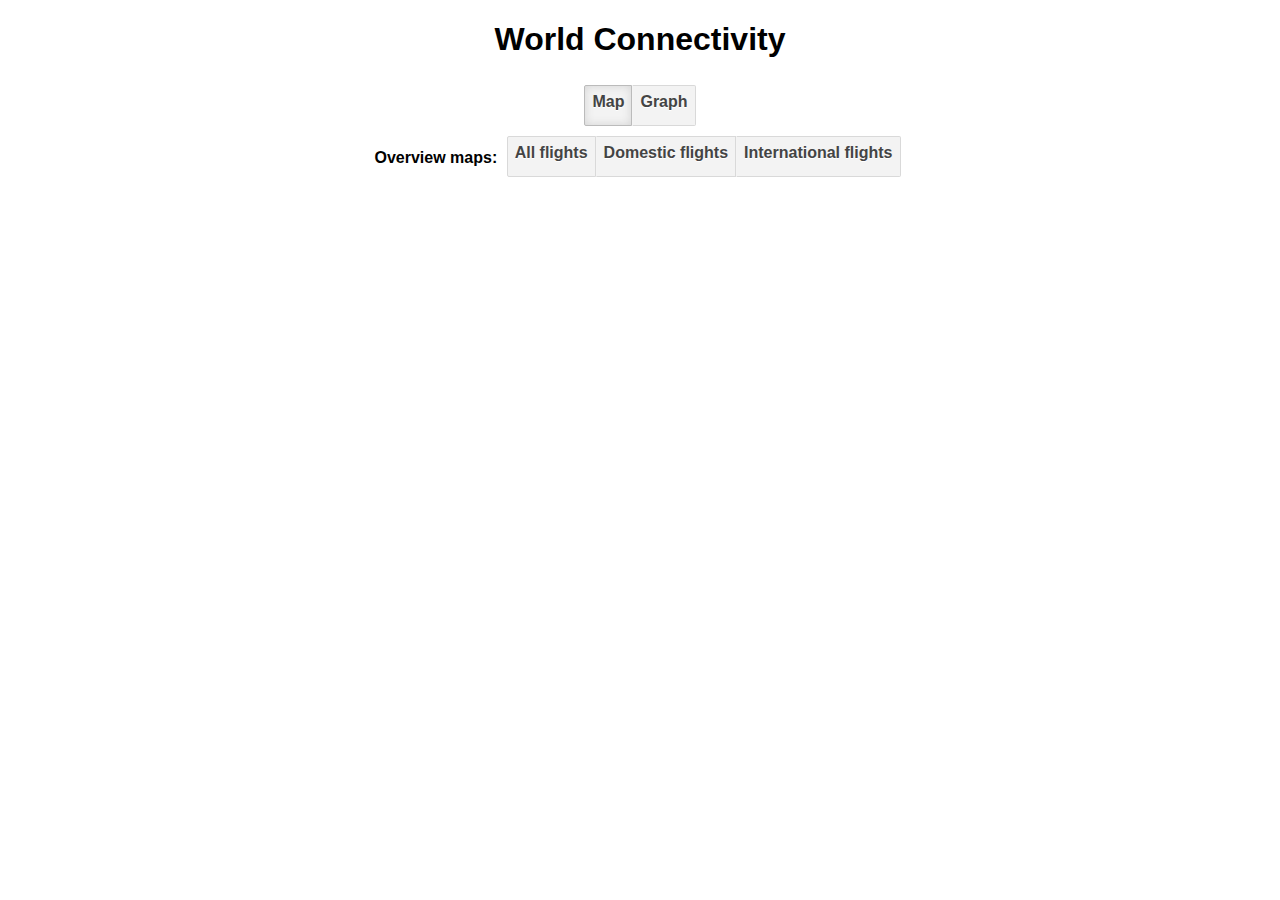
<file: index.html>
<!DOCTYPE html>
<html lang="en">
  <head>
    <meta charset="utf-8">
    <title>World Connectivity</title>
	<link rel="stylesheet" type="text/css" href="vizmarathon.css" />
	<link rel="stylesheet" type="text/css" href="buttons.css" />
	<script src="http://mbostock.github.com/d3/d3.v2.js"></script>

    <script type="text/javascript">
		var isMap = document.location.hash != '#tree';
		var isTree = !isMap;
    </script>
  </head>
  <body onload="buttonInit()">
		<script src="styling.js"></script>
		<script type="text/javascript">
        if (top === self) {
            var title = document.createElement('h1');
            title.innerText = 'World Connectivity';
            document.body.insertBefore(title, document.body.firstChild);
        }
        </script>
		<!--<div class="horizontal">-->
			<button id="mapButton" class="button left" onclick="buttonMap()"><span class="label">Map</span></a>
			<button id="graphButton" class="button right" onclick="buttonGraph()"><span class="label">Graph</span></button>
			<div class="horizontal">
			</br><span id="buttonLabel">Overview maps:</span>
			</div>
			<button id="allButton" class="button left" onclick="buttonAll()"><span class="label">All flights</span></a>
			<button id="domesticButton" class="button middle" onclick="buttonDomestic()"><span class="label">Domestic flights</span></a>
			<button id="internationalButton" class="button right" onclick="buttonInternational()"><span class="label">International flights</span></button>
		<!--</div>-->
		<br style="clear: both;" />
		<script src="map.js"></script>
        <script src="graph.js"></script>
  		<script src="vizmarathon.js"></script>
		<script src="story.js"></script>		
  </body>
</html>
</file>
<file: vizmarathon.css>
body, html{
	text-align: center;
	font-family: Helvetica, sans-serif;
}

div.horizontal{
	display:inline;
	font-weight:bold;
}

path.country {
	fill: rgba(255,255,255,1);
	stroke: rgba(29,91,85,1);
    stroke-width:  1;
}

path.countryOver{
	fill: hsl(206,10%,75%);
}

.link, .line {
  fill: none;
  stroke: hsla(240,64%,27%,.15);
  stroke-width: 1.5px;
}

text.graph {
    white-space: pre;
}

g.node {
    font-color: hsla(240,64%,27%,1);
    stroke: hsla(240,64%,27%,1);
    fill: hsla(240,64%,27%,1);
}

g.node.graphhighlight {
    font-color: hsla(17,82%,66%,1);
    stroke: hsla(17,82%,66%,1);
    fill: hsla(17,82%,66%,1);
}

line.graphhighlight,
path.graphhighlight {
    font-color: hsla(17,82%,66%,1);
    stroke: hsla(17,82%,66%,1);
    fill: none;
}

.invisible {
  display: none;
}

text#tooltip{
	font-size: 14px;
	fill: #020202;
}

svg.map {
	background-color: hsl(206,58%,95%);
	font-weight: bold;
	font-size: 14px;
	fill: #020202;
}

#lltexthead{
	font-size: 20px;
}

g#dialog{
	fill: hsl(50,50%,80%);
}

#dialogheader{
	font-size: 20px;
	fill: hsl(0,0%,0%);
}

.dialogtext{
	fill: hsl(0,0%,0%);
}

.dialoghint{
	font-weight: normal;
	font-style: italic;
}
</file>
<file: buttons.css>
/*-----------------------------------*\
	CONTENTS
\*------------------------------------*/
/*
WRAPPER
BUTTON
BUTTON LABEL
BUTTON ICON
ICONS
DROPDOWN MENU
*/


/*------------------------------------*\
	$WRAPPER
\*------------------------------------*/
.buttons {/* Style as you wish (toolbar) */}

/* The Magnificent CLEARFIX */
.buttons:before, .buttons:after {
  content: "\0020"; display: block; height: 0; visibility: hidden;	
} 
.buttons:after { clear: both; }
.buttons { zoom: 1; }
/* ------------------------ */


/*------------------------------------*\
	$BUTTON
\*------------------------------------*/
button, 
.button {
	text-decoration: none;
	text-shadow: 0 1px 0 #fff;

	font: bold 16px Helvetica, Arial, sans-serif;
	color: #444;
	line-height: 20px;
	height: 18px;

	display: inline-block;
	/*float: left;*/

	margin: 5px;
	padding: 5px 6px 5px 6px;

	background: #F3F3F3;
	border: solid 1px #D9D9D9;

	border-radius: 2px;
	-webkit-border-radius: 2px;
	-moz-border-radius: 2px;

	-webkit-transition: border-color .20s;
	-moz-transition: border-color .20s;
	-o-transition: border-color .20s;
	transition: border-color .20s;
}
button {
	height: 41px !important;
	cursor: pointer;
}

button.left, 
.button.left {
	margin: 5px 0 5px 5px;

	border-top-right-radius: 0;
	-webkit-border-top-right-radius: 0;
	-moz-border-radius-topright: 0;

	border-bottom-right-radius: 0;
	-webkit-border-bottom-right-radius: 0;
	-moz-border-radius-bottomright: 0;
}
button.middle, 
.button.middle {
	margin: 5px 0;

	border-left-color: #F4F4F4;

	border-radius: 0;
	-webkit-border-radius: 0;
	-moz-border-radius: 0;
}
button.right, 
.button.right {
	margin: 5px 5px 5px 0;

	border-left-color: #F4F4F4;

	border-top-left-radius: 0;
	-webkit-border-top-left-radius: 0;
	-moz-border-radius-topleft: 0;

	border-bottom-left-radius: 0;
	-webkit-border-bottom-left-radius: 0;
	-moz-border-radius-bottomleft: 0;
}

button:hover, 
.button:hover {
    background: #F4F4F4;
	border-color: #C0C0C0;
	color: #333;
}

button:active, 
.button:active {
	border-color: #4D90FE;
	color: #4D90FE;

	-moz-box-shadow:inset 0 0 10px #D4D4D4;
	-webkit-box-shadow:inset 0 0 10px #D4D4D4;
	box-shadow:inset 0 0 10px #D4D4D4;
}

button.on, 
.button.on {
	border-color: #BBB;

	-moz-box-shadow:inset 0 0 10px #D4D4D4;
	-webkit-box-shadow:inset 0 0 10px #D4D4D4;
	box-shadow:inset 0 0 10px #D4D4D4;
}
button.on:hover, 
.button.on:hover {
	border-color: #BBB;

	-moz-box-shadow:inset 0 0 10px #D4D4D4;
	-webkit-box-shadow:inset 0 0 10px #D4D4D4;
	box-shadow:inset 0 0 10px #D4D4D4;
}
button.on:active, 
.button.on:active {
	border-color: #4D90FE;
}

button.action, 
.button.action {
	border: 1px solid #D8D8D8 !important;

	background: #F2F2F2;
	background: -webkit-linear-gradient(top, #F5F5F5, #F1F1F1);
	background: -moz-linear-gradient(top, #F5F5F5, #F1F1F1);
	background: -ms-linear-gradient(top, #F5F5F5, #F1F1F1);
	background: -o-linear-gradient(top, #F5F5F5, #F1F1F1);

	-webkit-transition: border .20s;
	-moz-transition: border .20s;
	-o-transition: border .20s;
	transition: border .20s;
}
button.action:hover, 
.button.action:hover {
	border: 1px solid #C6C6C6 !important;

	background: #F3F3F3;
	background: -webkit-linear-gradient(top, #F8F8F8, #F1F1F1);
	background: -moz-linear-gradient(top, #F8F8F8, #F1F1F1);
	background: -ms-linear-gradient(top, #F8F8F8, #F1F1F1);
	background: -o-linear-gradient(top, #F8F8F8, #F1F1F1);
}
button.blue, 
.button.blue {
	border: 1px solid #3079ED !important;

	background: #4B8DF8;
	background: -webkit-linear-gradient(top, #4C8FFD, #4787ED);
	background: -moz-linear-gradient(top, #4C8FFD, #4787ED);
	background: -ms-linear-gradient(top, #4C8FFD, #4787ED);
	background: -o-linear-gradient(top, #4C8FFD, #4787ED);

	-webkit-transition: border .20s;
	-moz-transition: border .20s;
	-o-transition: border .20s;
	transition: border .20s;
}
button.blue:hover, 
.button.blue:hover {
	border: 1px solid #2F5BB7 !important;

	background: #3F83F1;
	background: -webkit-linear-gradient(top, #4D90FE, #357AE8);
	background: -moz-linear-gradient(top, #4D90FE, #357AE8);
	background: -ms-linear-gradient(top, #4D90FE, #357AE8);
	background: -o-linear-gradient(top, #4D90FE, #357AE8);
}
button.green, 
.button.green {
	border: 1px solid #29691D !important;

	background: #3A8E00;
	background: -webkit-linear-gradient(top, #3C9300, #398A00);
	background: -moz-linear-gradient(top, #3C9300, #398A00);
	background: -ms-linear-gradient(top, #3C9300, #398A00);
	background: -o-linear-gradient(top, #3C9300, #398A00);

	-webkit-transition: border .20s;
	-moz-transition: border .20s;
	-o-transition: border .20s;
	transition: border .20s;
}
button.green:hover, 
.button.green:hover {
	border: 1px solid #2D6200 !important;

	background: #3F83F1;
	background: -webkit-linear-gradient(top, #3C9300, #368200);
	background: -moz-linear-gradient(top, #3C9300, #368200);
	background: -ms-linear-gradient(top, #3C9300, #368200);
	background: -o-linear-gradient(top, #3C9300, #368200);
}
button.red, 
.button.red {
	border: 1px solid #D14836 !important;

	background: #D64937;
	background: -webkit-linear-gradient(top, #DC4A38, #D14836);
	background: -moz-linear-gradient(top, #DC4A38, #D14836);
	background: -ms-linear-gradient(top, #DC4A38, #D14836);
	background: -o-linear-gradient(top, #DC4A38, #D14836);

	-webkit-transition: border .20s;
	-moz-transition: border .20s;
	-o-transition: border .20s;
	transition: border .20s;
}
button.red:hover, 
.button.red:hover {
	border: 1px solid #B0281A !important;

	background: #D14130;
	background: -webkit-linear-gradient(top, #DC4A38, #C53727);
	background: -moz-linear-gradient(top, #DC4A38, #C53727);
	background: -ms-linear-gradient(top, #DC4A38, #C53727);
	background: -o-linear-gradient(top, #DC4A38, #C53727);
}

button.action:hover, 
.button.action:hover {
	-moz-box-shadow: 0 1px 0px #DDD;
	-webkit-box-shadow: 0 1px 0px #DDD;
	box-shadow:iset 0 1px 0px #DDD;
}
button.action:active, 
.button.action:active {
	-moz-box-shadow: none !important;
	-webkit-box-shadow: none !important;
	box-shadow: none !important;
	border-color: #C6C6C6 !important;
}
button.blue:active, 
.button.blue:active {
	border-color: #2F5BB7 !important;
}
button.green:active, 
.button.green:active {
	border-color: #2D6200 !important;
}
button.red:active, 
.button.red:active {
	border-color: #B0281A !important;
}



/*------------------------------------*\
	$BUTTON LABEL
\*------------------------------------*/
.ddm span.label, 
button span.label, 
.button span.label {
	display: inline-block;
	/*float: left;*/
	line-height: 17px;
	height: 18px;
	padding: 0 1px;
	overflow: hidden;
	color: #444;

	-webkit-transition: color .20s;
	-moz-transition: color .20s;
	-o-transition: color .20s;
	transition: color .20s;
} 
button span.label {
	line-height: 15px !important;
}
.ddm:active span.label, 
button:active span.label, 
.button:active span.label {
    color: #4D90FE;
}

button:hover .label, 
.button:hover .label {
    color: #333;
}
button:hover .label.red, 
.button:hover .label.red {
    color: #DB4A37;
}
button:hover .label.blue, 
.button:hover .label.blue {
    color: #7090C8;
}
button:hover .label.green, 
.button:hover .label.green {
    color: #42B449;
}
button:hover .label.yellow, 
.button:hover .label.yellow {
    color: #F7CB38;
}

button.blue .label, 
.button.blue .label {
	color: #FFF !important;
	text-shadow: 0 1px 0 #2F5BB7 !important;
}
button.green .label, 
.button.green .label {
	color: #FFF !important;
	text-shadow: 0 1px 0 #2D6200 !important;
}
button.red .label, 
.button.red .label {
	color: #FFF !important;
	text-shadow: 0 1px 0 #B0281A !important;
}
button.action .label, 
.button.action .label {
	padding: 0 17px !important;
}

button.action:active .label, 
.button.action:active .label {
	color: #333 !important;
}

button.blue:active .label, 
button.green:active .label, 
button.red:active .label, 
.button.blue:active .label, 
.button.green:active .label, 
.button.red:active .label {
	color: #FFF !important;
}



/*------------------------------------*\
	$BUTTON ICON
\*------------------------------------*/
.ddm span.icon, 
button span.icon, 
.button span.icon {
	background-image: url(../images/google+-ui-sprite-gray.png);

	display: inline-block;
	margin: 0 7px;
	float: left;

	line-height: 18px;
	height: 18px;
	width: 18px;
	max-width: 18px;

	overflow: hidden;
	text-indent: -9999px;

	background-repeat: no-repeat;

	-webkit-transition: background-image 0.20s linear;
	-moz-transition: background-image 0.20s linear;
	-o-transition: background-image 0.20s linear;
	transition: background-image 0.20s linear;
}
.ddm:hover span.icon, 
button:hover span.icon, 
.button:hover span.icon {
	background-image: url(../images/google+-ui-sprite-colour.png);
}



/*------------------------------------*\
	$ICONS
\*------------------------------------*/

/* Sprite Row 1 */
span.icon1 {background-position: -0px -0px;}
span.icon2 {background-position: -18px -0px;}
span.icon3 {background-position: -36px -0px;}
span.icon4 {background-position: -54px -0px;}
span.icon5 {background-position: -72px -0px;}
span.icon6 {background-position: -90px -0px;}
span.icon7 {background-position: -108px -0px;}
span.icon8 {background-position: -126px -0px;}
span.icon9 {background-position: -144px -0px;}
span.icon10 {background-position: -162px -0px;}
span.icon11 {background-position: -180px -0px;}
span.icon12 {background-position: -198px -0px;}
span.icon13 {background-position: -216px -0px;}
span.icon14 {background-position: -234px -0px;}
span.icon15 {background-position: -252px -0px;}
span.icon16 {background-position: -270px -0px;}
span.icon17 {background-position: -288px -0px;}
span.icon18 {background-position: -306px -0px;}
span.icon19 {background-position: -324px -0px;}
span.icon20 {background-position: -342px -0px;}

/* Sprite Row 2 */
span.icon21 {background-position: -0px -18px;}
span.icon22 {background-position: -18px -18px;}
span.icon23 {background-position: -36px -18px;}
span.icon24 {background-position: -54px -18px;}
span.icon25 {background-position: -72px -18px;}
span.icon26 {background-position: -90px -18px;}
span.icon27 {background-position: -108px -18px;}
span.icon28 {background-position: -126px -18px;}
span.icon29 {background-position: -144px -18px;}
span.icon30 {background-position: -162px -18px;}
span.icon31 {background-position: -180px -18px;}
span.icon32 {background-position: -198px -18px;}
span.icon33 {background-position: -216px -18px;}
span.icon34 {background-position: -234px -18px;}
span.icon35 {background-position: -252px -18px;}
span.icon36 {background-position: -270px -18px;}
span.icon37 {background-position: -288px -18px;}
span.icon38 {background-position: -306px -18px;}
span.icon39 {background-position: -324px -18px;}
span.icon40 {background-position: -342px -18px;}

/* Sprite Row 3 */
span.icon41 {background-position: -0px -36px;}
span.icon42 {background-position: -18px -36px;}
span.icon43 {background-position: -36px -36px;}
span.icon44 {background-position: -54px -36px;}
span.icon45 {background-position: -72px -36px;}
span.icon46 {background-position: -90px -36px;}
span.icon47 {background-position: -108px -36px;}
span.icon48 {background-position: -126px -36px;}
span.icon49 {background-position: -144px -36px;}
span.icon50 {background-position: -162px -36px;}
span.icon51 {background-position: -180px -36px;}
span.icon52 {background-position: -198px -36px;}
span.icon53 {background-position: -216px -36px;}
span.icon54 {background-position: -234px -36px;}
span.icon55 {background-position: -252px -36px;}
span.icon56 {background-position: -270px -36px;}
span.icon57 {background-position: -288px -36px;}
span.icon58 {background-position: -306px -36px;}
span.icon59 {background-position: -324px -36px;}
span.icon60 {background-position: -342px -36px;}

/* Sprite Row 4 */
span.icon61 {background-position: -0px -54px;}
span.icon62 {background-position: -18px -54px;}
span.icon63 {background-position: -36px -54px;}
span.icon64 {background-position: -54px -54px;}
span.icon65 {background-position: -72px -54px;}
span.icon66 {background-position: -90px -54px;}
span.icon67 {background-position: -108px -54px;}
span.icon68 {background-position: -126px -54px;}
span.icon69 {background-position: -144px -54px;}
span.icon70 {background-position: -162px -54px;}
span.icon71 {background-position: -180px -54px;}
span.icon72 {background-position: -198px -54px;}
span.icon73 {background-position: -216px -54px;}
span.icon74 {background-position: -234px -54px;}
span.icon75 {background-position: -252px -54px;}
span.icon76 {background-position: -270px -54px;}
span.icon77 {background-position: -288px -54px;}
span.icon78 {background-position: -306px -54px;}
span.icon79 {background-position: -324px -54px;}
span.icon80 {background-position: -342px -54px;}

/* Sprite Row 5 */
span.icon81 {background-position: -0px -72px;}
span.icon82 {background-position: -18px -72px;}
span.icon83 {background-position: -36px -72px;}
span.icon84 {background-position: -54px -72px;}
span.icon85 {background-position: -72px -72px;}
span.icon86 {background-position: -90px -72px;}
span.icon87 {background-position: -108px -72px;}
span.icon88 {background-position: -126px -72px;}
span.icon89 {background-position: -144px -72px;}
span.icon90 {background-position: -162px -72px;}
span.icon91 {background-position: -180px -72px;}
span.icon92 {background-position: -198px -72px;}
span.icon93 {background-position: -216px -72px;}
span.icon94 {background-position: -234px -72px;}
span.icon95 {background-position: -252px -72px;}
span.icon96 {background-position: -270px -72px;}
span.icon97 {background-position: -288px -72px;}
span.icon98 {background-position: -306px -72px;}
span.icon99 {background-position: -324px -72px;}
span.icon100 {background-position: -342px -72px;}

/* Sprite Row 6 */
span.icon101 {background-position: -0px -90px;}
span.icon102 {background-position: -18px -90px;}
span.icon103 {background-position: -36px -90px;}
span.icon104 {background-position: -54px -90px;}
span.icon105 {background-position: -72px -90px;}
span.icon106 {background-position: -90px -90px;}
span.icon107 {background-position: -108px -90px;}
span.icon108 {background-position: -126px -90px;}
span.icon109 {background-position: -144px -90px;}
span.icon110 {background-position: -162px -90px;}
span.icon111 {background-position: -180px -90px;}
span.icon112 {background-position: -198px -90px;}
span.icon113 {background-position: -216px -90px;}
span.icon114 {background-position: -234px -90px;}
span.icon115 {background-position: -252px -90px;}
span.icon116 {background-position: -270px -90px;}
span.icon117 {background-position: -288px -90px;}
span.icon118 {background-position: -306px -90px;}
span.icon119 {background-position: -324px -90px;}
span.icon120 {background-position: -342px -90px;}

/* Sprite Row 7 */
span.icon121 {background-position: -0px -108px;}
span.icon122 {background-position: -18px -108px;}
span.icon123 {background-position: -36px -108px;}
span.icon124 {background-position: -54px -108px;}
span.icon125 {background-position: -72px -108px;}
span.icon126 {background-position: -90px -108px;}
span.icon127 {background-position: -108px -108px;}
span.icon128 {background-position: -126px -108px;}
span.icon129 {background-position: -144px -108px;}
span.icon130 {background-position: -162px -108px;}
span.icon131 {background-position: -180px -108px;}
span.icon132 {background-position: -198px -108px;}
span.icon133 {background-position: -216px -108px;}
span.icon134 {background-position: -234px -108px;}
span.icon135 {background-position: -252px -108px;}
span.icon136 {background-position: -270px -108px;}
span.icon137 {background-position: -288px -108px;}
span.icon138 {background-position: -306px -108px;}
span.icon139 {background-position: -324px -108px;}
span.icon140 {background-position: -342px -108px;}

/* Sprite Row 8 */
span.icon141 {background-position: -0px -126px;}
span.icon142 {background-position: -18px -126px;}
span.icon143 {background-position: -36px -126px;}
span.icon144 {background-position: -54px -126px;}
span.icon145 {background-position: -72px -126px;}
span.icon146 {background-position: -90px -126px;}
span.icon147 {background-position: -108px -126px;}
span.icon148 {background-position: -126px -126px;}
span.icon149 {background-position: -144px -126px;}
span.icon150 {background-position: -162px -126px;}
span.icon151 {background-position: -180px -126px;}
span.icon152 {background-position: -198px -126px;}
span.icon153 {background-position: -216px -126px;}
span.icon154 {background-position: -234px -126px;}
span.icon155 {background-position: -252px -126px;}
span.icon156 {background-position: -270px -126px;}
span.icon157 {background-position: -288px -126px;}
span.icon158 {background-position: -306px -126px;}
span.icon159 {background-position: -324px -126px;}
span.icon160 {background-position: -342px -126px;}

/* Sprite Row 9 */
span.icon161 {background-position: -0px -144px;}
span.icon162 {background-position: -18px -144px;}
span.icon163 {background-position: -36px -144px;}
span.icon164 {background-position: -54px -144px;}
span.icon165 {background-position: -72px -144px;}
span.icon166 {background-position: -90px -144px;}
span.icon167 {background-position: -108px -144px;}
span.icon168 {background-position: -126px -144px;}
span.icon169 {background-position: -144px -144px;}
span.icon170 {background-position: -162px -144px;}
span.icon171 {background-position: -180px -144px;}
span.icon172 {background-position: -198px -144px;}
span.icon173 {background-position: -216px -144px;}
span.icon174 {background-position: -234px -144px;}
span.icon175 {background-position: -252px -144px;}
span.icon176 {background-position: -270px -144px;}
span.icon177 {background-position: -288px -144px;}
span.icon178 {background-position: -306px -144px;}
span.icon179 {background-position: -324px -144px;}
span.icon180 {background-position: -342px -144px;}

/* Sprite Row 10 */
span.icon181 {background-position: -0px -162px;}
span.icon182 {background-position: -18px -162px;}
span.icon183 {background-position: -36px -162px;}
span.icon184 {background-position: -54px -162px;}
span.icon185 {background-position: -72px -162px;}
span.icon186 {background-position: -90px -162px;}
span.icon187 {background-position: -108px -162px;}
span.icon188 {background-position: -126px -162px;}
span.icon189 {background-position: -144px -162px;}
span.icon190 {background-position: -162px -162px;}
span.icon191 {background-position: -180px -162px;}
span.icon192 {background-position: -198px -162px;}
span.icon193 {background-position: -216px -162px;}
span.icon194 {background-position: -234px -162px;}
span.icon195 {background-position: -252px -162px;}
span.icon196 {background-position: -270px -162px;}
span.icon197 {background-position: -288px -162px;}
span.icon198 {background-position: -306px -162px;}
span.icon199 {background-position: -324px -162px;}
span.icon200 {background-position: -342px -162px;}



/*------------------------------------*\
	$DROPDOWN MENU
\*------------------------------------*/
div.dropdown {
	float: left;
	position: relative;
}

div.dropdown span.toggle {
	width: 19px;
	height: 16px;

	margin-left: 7px;
	margin-top: 1px;
	margin-right: 2px;
	padding-left: 8px;

	float: right;

	background: url(../images/toggle.png) top right no-repeat;
	border-left: 1px solid #D9D9D9;

	-webkit-transition: border-color .20s;
	-moz-transition: border .20s;
	-o-transition: border-color .20s;
	transition: border-color .20s;
}
div.dropdown span.toggle.active {
	background: url(../images/toggle.png) bottom right no-repeat;
}
div.dropdown 
button:hover span.toggle, 
.button:hover span.toggle {
	border-color: #C0C0C0;
}

div.dropdown-slider {
	display: none;

	overflow: hidden;

	margin: 0 7px 5px 7px;
	position: absolute;
	top: 34px;
	right: 0;

	background: #F2F2F2;

	border-right: solid 1px #D9D9D9;
	border-bottom: solid 1px #D9D9D9;
	border-left: solid 1px #D9D9D9;

	-webkit-border-bottom-right-radius: 2px;
	-webkit-border-bottom-left-radius: 2px;
	-moz-border-radius-bottomright: 2px;
	-moz-border-radius-bottomleft: 2px;
	border-bottom-right-radius: 2px;
	border-bottom-left-radius: 2px;

	-webkit-transition: border-color .20s;
	-moz-transition: border .20s;
	-o-transition: border-color .20s;
	transition: border-color .20s;
}
.left div.dropdown-slider {
	margin: 0 1px 5px 7px;
}
.middle div.dropdown-slider {
	margin: 0 1px 5px 1px;
}
.right div.dropdown-slider {
	margin: 0 7px 5px 1px;
}
div.dropdown-slider .ddm {
	display: block;
	background: #F2F2F2;
	color: #585858;

	text-decoration: none;
	text-shadow: 0 1px 0 #fff;
	font: bold 11px Helvetica, Arial, sans-serif;
	line-height: 18px;
	height: 18px;

	margin: 0;
	padding: 5px 6px 4px 6px;
	width: 100%;
	float: left;

	border-top: 1px solid #FFF;
	border-bottom: 1px solid #D9D9D9;
}
div.dropdown-slider .ddm:hover {
	background: #F4F4F4;
	border-bottom-color: #C0C0C0;
}
div.dropdown-slider .ddm:active {
	border-bottom-color: #4D90FE;
	color: #4D90FE;

	-moz-box-shadow:inset 0 0 10px #D4D4D4;
	-webkit-box-shadow:inset 0 0 10px #D4D4D4;
	box-shadow:inset 0 0 10px #D4D4D4;
}
div.dropdown-slider .ddm:last-child {
	border-bottom: none;
}
</file>
